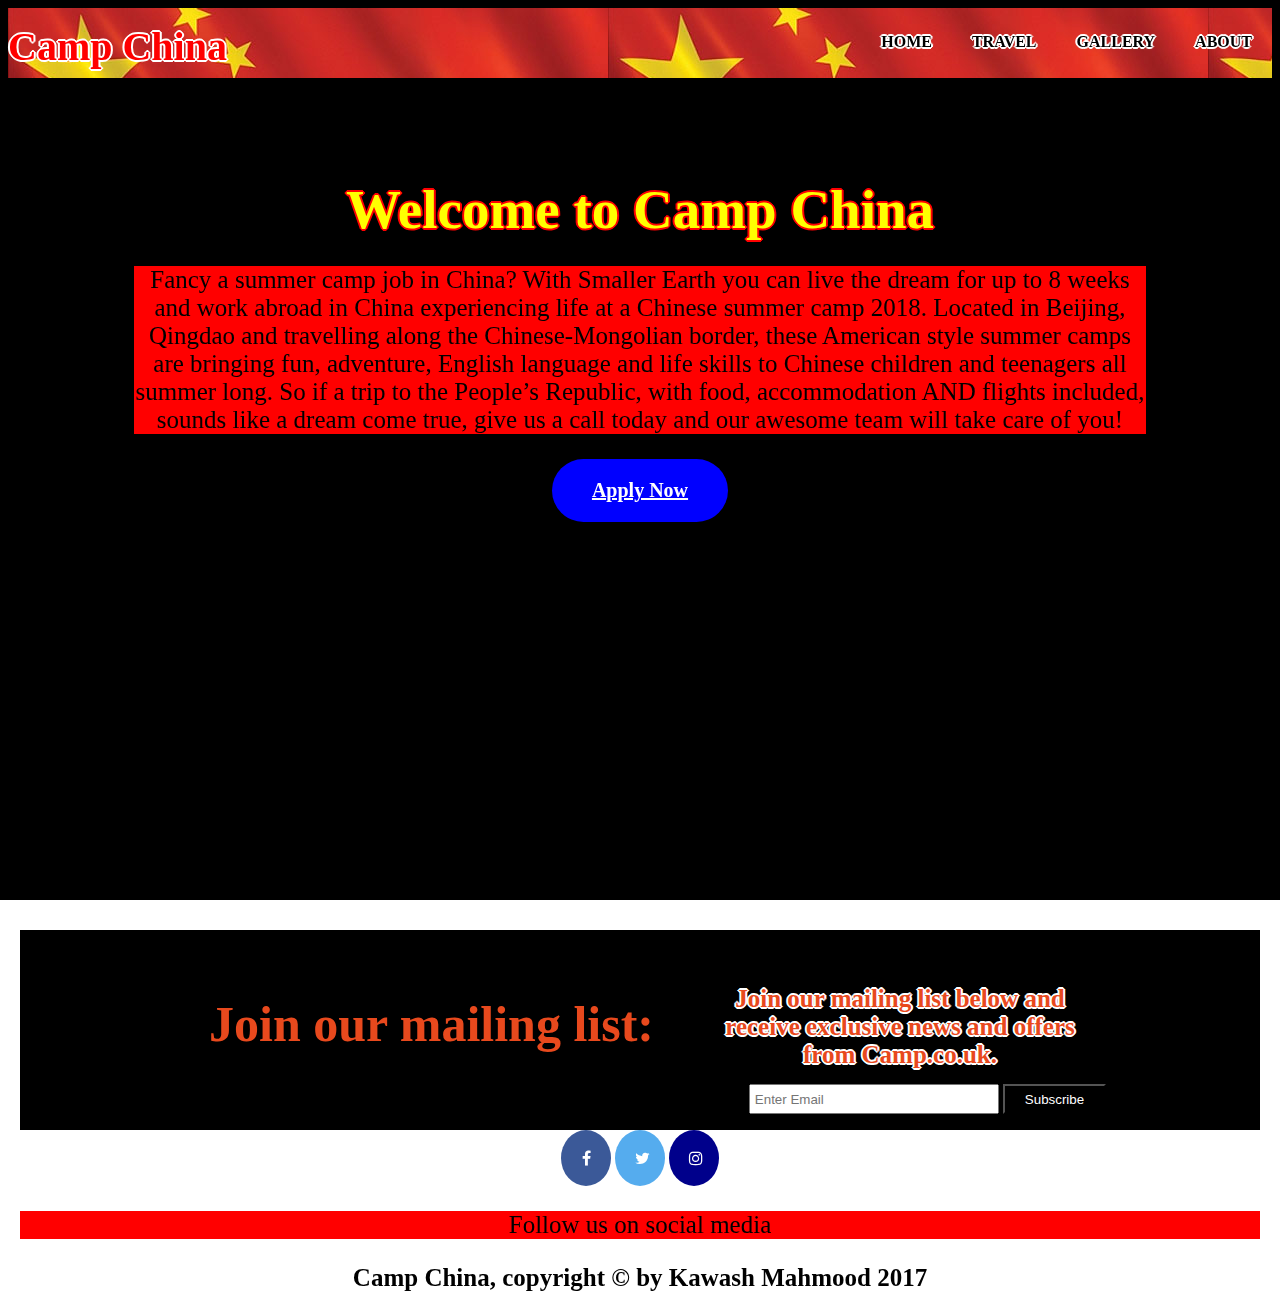
<file: index.html>
<html>
    <head>
      <meta charset="utf-8">
      <meta name="viewport" content="width-device-width">

      <title>Camp China Official Website</title>
      <link rel="stylesheet" href="../css/style.css">
    </head>
    <body>
      <div class="video-background">
    <div class="video-foreground">
      <iframe src="https://www.youtube.com/embed/A5rCHbpRz0E?rel=0&autoplay=1" frameborder="0" allowfullscreen></iframe>
    </div>
  </div>
      <header>
        <class="container">
          <div id="title">
            <h1>Camp China</h1>
          </div>
          <nav>
            <ul>
              <li><a href="index.html">Home</a></li>
              <li><a href="travel.html">Travel</a></li>
              <li><a href="gallery.html">Gallery</a></li>
              <li><a href="about.html">About</a></li>
            </ul>
          </nav>
        </div>
      </header>

       <section id="showcase">
         <div class="container">
           <h1>Welcome to Camp China</h1>
           <p>Fancy a summer camp job in China? With Smaller Earth you can live the dream for up to 8 weeks and work abroad in China experiencing life at a Chinese summer camp 2018.

Located in Beijing, Qingdao and travelling along the Chinese-Mongolian border, these American style summer camps are bringing fun, adventure, English language and life skills to Chinese children and teenagers all summer long.

So if a trip to the People’s Republic, with food, accommodation AND flights included, sounds like a dream come true, give us a call today and our awesome team will take care of you!</p>

<div class="button-wrapper">
  <a class="button cta-button" href="applynow.html">Apply Now</a>
</div>
      <footer>
        <section id="newsletter">
          <div class="container">
            <h2>Join our mailing list:</h2>
            <h3>Join our mailing list below and receive exclusive news and offers from Camp.co.uk.</h3>
            <form>
              <input type="email" placeholder="Enter Email">
              <button type="submit" class="button_1">Subscribe</button>
            </form>
          </div>
        </section>
        <!-- Add icon library -->
<link rel="stylesheet" href="https://cdnjs.cloudflare.com/ajax/libs/font-awesome/4.7.0/css/font-awesome.min.css">

<!-- Add font awesome icons -->
<a href="https://www.facebook.com" class="fa fa-facebook"></a>
<a href="https://www.twitter.com" class="fa fa-twitter"></a>
<a href="https://www.instagram.com" class="fa fa-instagram"></a>
<p>Follow us on social media</p>
      <p1>Camp China, copyright &copy; by Kawash Mahmood 2017</p1>
    </footer>
    </body>
</html>
</file>
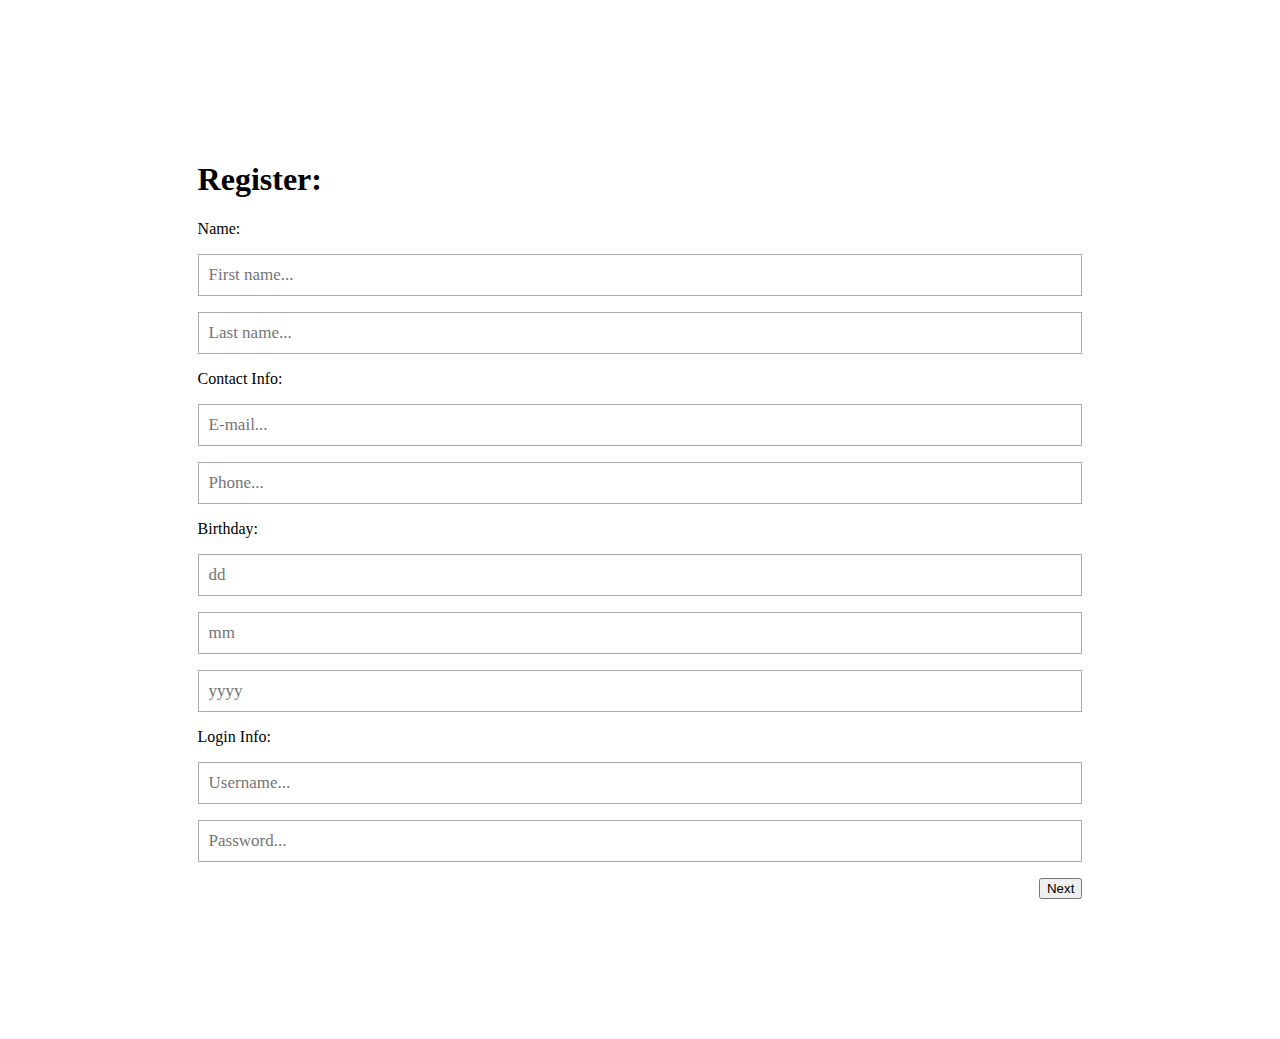
<file: applynow.html>
<html>
<link rel="stylesheet" href="../css/applynow.css">
<body>
  <form id="regForm" action="">

<h1>Register:</h1>

<!-- One "tab" for each step in the form: -->
<div class="tab">Name:
  <p><input placeholder="First name..." oninput="this.className = ''"></p>
  <p><input placeholder="Last name..." oninput="this.className = ''"></p>
</div>

<div class="tab">Contact Info:
  <p><input placeholder="E-mail..." oninput="this.className = ''"></p>
  <p><input placeholder="Phone..." oninput="this.className = ''"></p>
</div>

<div class="tab">Birthday:
  <p><input placeholder="dd" oninput="this.className = ''"></p>
  <p><input placeholder="mm" oninput="this.className = ''"></p>
  <p><input placeholder="yyyy" oninput="this.className = ''"></p>
</div>

<div class="tab">Login Info:
  <p><input placeholder="Username..." oninput="this.className = ''"></p>
  <p><input placeholder="Password..." oninput="this.className = ''"></p>
</div>

<div style="overflow:auto;">
  <div style="float:right;">
    <button type="button" id="prevBtn" onclick="nextPrev(-1)">Previous</button>
    <button type="button" id="nextBtn" onclick="nextPrev(1)">Next</button>
  </div>
</div>

</form>
<script src="applynow.js"></script>
</body>
</html>
</file>
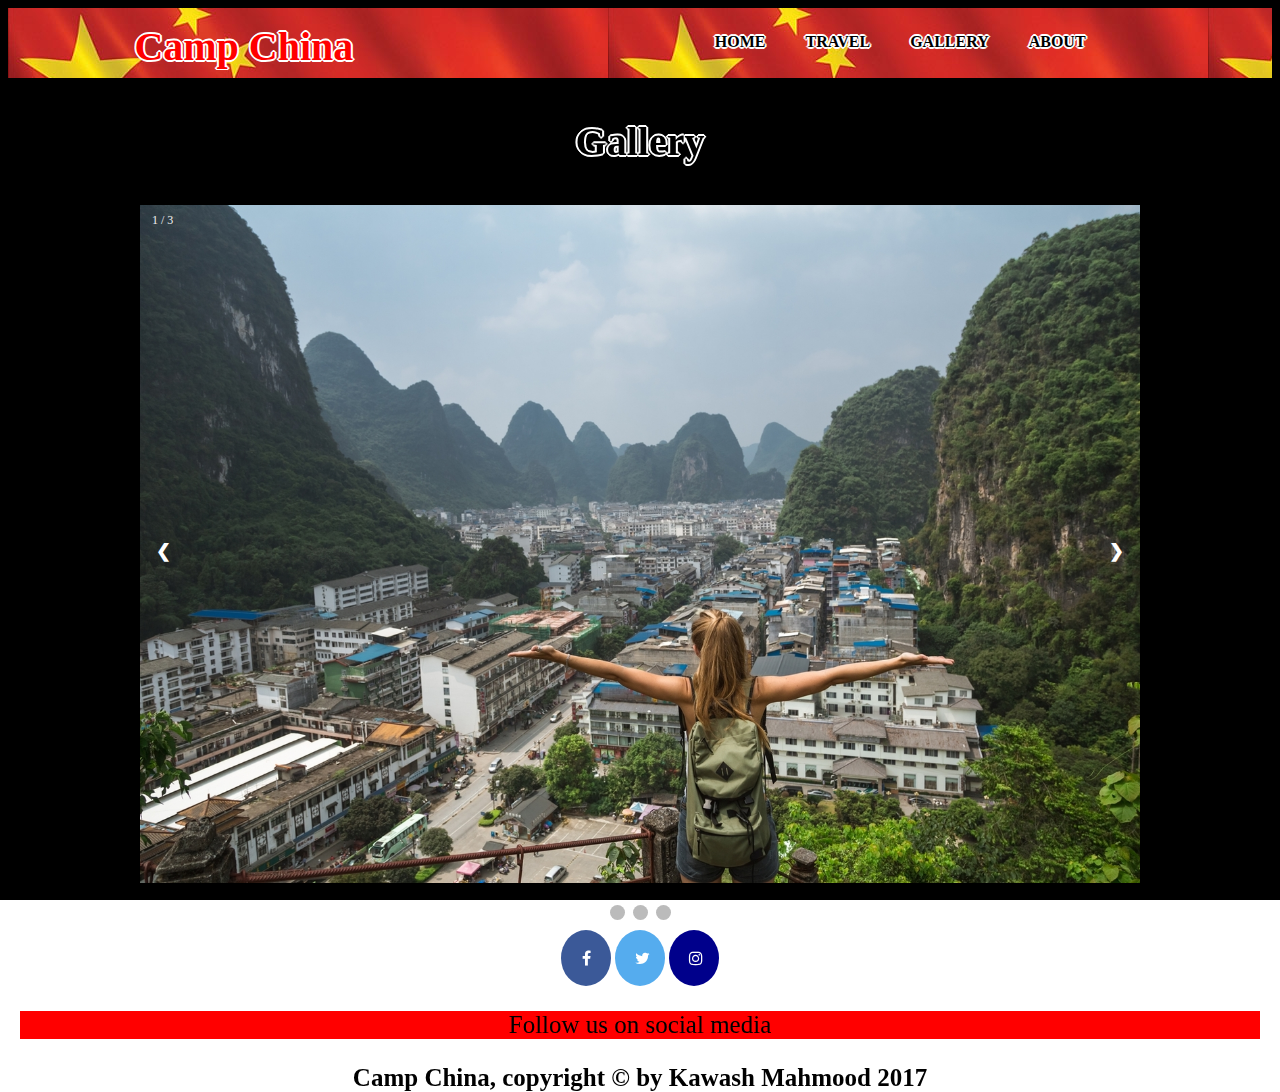
<file: gallery.html>
<!doctype html>
<html>

       <head>
         <title>Camp China Official Website</title>
         <link rel="stylesheet" href="../css/style.css">
       </head>

    <body>
      <div class="video-background">
    <div class="video-foreground">
      <iframe width="560" height="315" src="https://www.youtube.com/embed/A5rCHbpRz0E?rel=0&autoplay=1" frameborder="0" allowfullscreen></iframe>
    </div>
  </div>
    <header>
      <div>
        <div class="container">
          <div id="title">
      <h1>Camp China</h1>
    </div>
      <nav>
      <ul>
        <li><a href="index.html">Home</a><li>
        <li><a href="travel.html">Travel</a></li>
        <li><a href="gallery.html">Gallery</a></li>
        <li><a href="about.html">About</a></li>
      </ul>
    </nav>
  </div>
</header>
<section>
      <h3>Gallery</h3>

      <!-- Slideshow container -->
<div class="slideshow-container">

  <!-- Full-width images with number and caption text -->
  <div class="mySlides fade">
    <div class="numbertext">1 / 3</div>
    <img src="../img/img1.jpg" style="width:100%">
    <div class="text"></div>
  </div>

  <div class="mySlides fade">
    <div class="numbertext">2 / 3</div>
    <img src="../img/img2.jpg" style="width:100%">
    <div class="text"></div>
  </div>

  <div class="mySlides fade">
    <div class="numbertext">3 / 3</div>
    <img src="../img/img3.jpg" style="width:100%">
    <div class="text"></div>
  </div>

  <!-- Next and previous buttons -->
  <a class="prev" onclick="plusSlides(-1)">&#10094;</a>
  <a class="next" onclick="plusSlides(1)">&#10095;</a>
</div>
<br>

<!-- The dots/circles -->
<div style="text-align:center">
  <span class="dot" onclick="currentSlide(1)"></span>
  <span class="dot" onclick="currentSlide(2)"></span>
  <span class="dot" onclick="currentSlide(3)"></span>
</div>
</section>

    <script>
var slideIndex = 1;
showSlides(slideIndex);

function plusSlides(n) {
  showSlides(slideIndex += n);
}

function currentSlide(n) {
  showSlides(slideIndex = n);
}

function showSlides(n) {
  var i;
  var slides = document.getElementsByClassName("mySlides");
  var dots = document.getElementsByClassName("dot");
  if (n > slides.length) {slideIndex = 1}
  if (n < 1) {slideIndex = slides.length}
  for (i = 0; i < slides.length; i++) {
      slides[i].style.display = "none";
  }
  for (i = 0; i < dots.length; i++) {
      dots[i].className = dots[i].className.replace(" active", "");
  }
  slides[slideIndex-1].style.display = "block";
  dots[slideIndex-1].className += " active";
}

var slideIndex = 0;
showSlides();

function showSlides() {
    var i;
    var slides = document.getElementsByClassName("mySlides");
    for (i = 0; i < slides.length; i++) {
        slides[i].style.display = "none";
    }
    slideIndex++;
    if (slideIndex > slides.length) {slideIndex = 1}
    slides[slideIndex-1].style.display = "block";
    setTimeout(showSlides, 5000); // Change image every 2 seconds
}
</script>

    <footer>
      <!-- Add icon library -->
<link rel="stylesheet" href="https://cdnjs.cloudflare.com/ajax/libs/font-awesome/4.7.0/css/font-awesome.min.css">

<!-- Add font awesome icons -->
<a href="https://www.facebook.com" class="fa fa-facebook"></a>
<a href="https://www.twitter.com" class="fa fa-twitter"></a>
<a href="https://www.instagram.com" class="fa fa-instagram"></a>
<p>Follow us on social media</p>
      <p1>Camp China, copyright &copy; by Kawash Mahmood 2017</p1>
    </footer>
    </body>
</html>
</file>
<file: css/style.css>
+body {
  font: 15px/1.5 Arial, Helvetica, sans-serif;
  padding: 0;
  margin: 0;
  background-color: #f4f4f4;
}

/* Global */
.container {
 width: 80%;
 margin: auto;
 overflow: hidden;
}

ul {
  margin: 0;
  padding: 0;
}

.button_1{
  height: 30px;
  background: #e8491d
  border: 0;
  padding-left: 20px;
  padding-right: 20px;
  color: #ffffff;
}
/* header **/
header{
 background-image: url("../img/head.jpg");
 color: #ffffff;
 padding-top: 15px;
 min-height: 70px;
 border-bottom: #e8491d 0px solid;
 top: 0;
 left: 0;
 right: 0;
}

header a{
 color: #ffffff;
 text-decoration: none;
 text-transform: uppercase;
 font-size: 16px;
}

header li{
 float: left;
 display: inline;
 padding: 0 20px 0 20px;
}

header li a{
  color: #000000;
  font-weight: bold;
}

header h1{
  color: red;
  text-align: left;
  font-size: 40px;
  text-shadow: 2px 0 0 #fff, -2px 0 0 #fff, 0 2px 0 #fff, 0 -2px 0 #fff, 1px 1px #fff, -1px -1px 0 #fff, 1px -1px 0 #fff, -1px 1px 0 #fff;
}

header img {
  float: left;
  overflow: hidden;
}

header #title{
  float: left;
}

header #title h1{
  margin: 0;
}

header nav{
  float:right;
  margin-top: 10px;
  color: #000000;
  text-shadow: 2px 0 0 #fff, -2px 0 0 #fff, 0 2px 0 #fff, 0 -2px 0 #fff, 1px 1px #fff, -1px -1px 0 #fff, 1px -1px 0 #fff, -1px 1px 0 #fff;
}

header a:hover{
  color: #cccccc;
  font-weight: bold;
}

 /* Showcase */
 #showcase{
   min-height: 400px;
   background:url('../img/chinacamp.jpg') no-repeat 0 -400px;
   text-align: center;
   color: #red;
 }

 #showcase h1{
   margin-top: 100px;
   font-size: 55px;
   margin-bottom: 10px;
   color: #ffff00;
   text-shadow: 2px 0 0 red, -2px 0 0 red, 0 2px 0 red, 0 -2px 0 red, 1px 1px red, -1px -1px 0 red, 1px -1px 0 red, -1px 1px 0 red;
 }

 #showcase p{
   font-size: 25px;
   background-color: red;
 }

 #newsletter{
   padding: 0px;
   color: #e8491d;
   border: 10;
   background-color: black;
   height: 200px;
 }

 #newsletter h2{
   font-size: 50px;
   float: left;
   position: center;
   padding: 15px;
   margin: 50px;
 }

#newsletter h3{
  font-size: 25px;
  position: center;
  float: center;
  padding: 5px;
  margin: 50px;
}

 #newsletter form{
   float: center;
   margin-top: -40;
   height: 50px;
 }

 #newsletter input[type="email"]{
   padding: 4px;
   height: 30px;
   width: 250px;
 }

 #newsletter button{
   background-color: #000000;
 }

 .button-wrapper {
   display: block;
   text-align: center;
   font-size: 20px;
   font-weight: bold;
 }

 .button {
  border: none;
  border-radius: 3em;
  box-shadow: 2px 2px 2px rgba(0,0,0,0.2);
  display: inline-grid;
  font-size: 1em;
  padding: 1em 2em;
  width: auto;
}
.cta-button {
  background-color: Blue;
  color: #fff;
}

.cta-button:hover {
  background-color: red;
}

 footer{
   position: absolute;
   right: 0;
   left: 0;
   bottom: 0;
   top: 890px;
   padding: 20pX;
   margin-top: 20px;
   text-align: center;
 }
 footer p1 {
   font-size: 25px;
   font-weight: bold;
 }

 * { box-sizing: border-box; }
.video-background {
  background: #000;
  position: fixed;
  top: 0; right: 0; bottom: 0; left: 0;
  z-index: -99;
}
.video-foreground,
.video-background iframe {
  position: absolute;
  top: 0;
  left: 0;
  width: 100%;
  height: 100%;
  pointer-events: none;
}
#vidtop-content {
	top: 0;
	color: #fff;
}
.vid-info { position: absolute; top: 0; right: 0; width: 33%; background: rgba(0,0,0,0.3); color: #fff; padding: 1rem; font-family: Avenir, Helvetica, sans-serif; }
.vid-info h1 { font-size: 2rem; font-weight: 700; margin-top: 0; line-height: 1.2; }
.vid-info a { display: block; color: #fff; text-decoration: none; background: rgba(0,0,0,0.5); transition: .6s background; border-bottom: none; margin: 1rem auto; text-align: center; }
@media (min-aspect-ratio: 16/9) {
  .video-foreground { height: 300%; top: -100%; }
}
@media (max-aspect-ratio: 16/9) {
  .video-foreground { width: 300%; left: -100%; }
}
@media all and (max-width: 600px) {
.vid-info { width: 50%; padding: .5rem; }
.vid-info h1 { margin-bottom: .2rem; }
}
@media all and (max-width: 500px) {
.vid-info .acronym { display: none; }
}

/* Style all font awesome icons */
.fa {
    padding: 20px;
    font-size: 30px;
    width: 50px;
    text-align: center;
    text-decoration: none;
    border-radius: 50%;
}

/* Add a hover effect if you want */
.fa:hover {
    opacity: 0.7;
}

/* Set a specific color for each brand */

/* Facebook */
.fa-facebook {
    background: #3B5998;
    color: white;
}

/* Twitter */
.fa-twitter {
    background: #55ACEE;
    color: white;
}

.fa-instagram {
  background: darkblue;
  color: white;
}

* {box-sizing:border-box}

/* Slideshow container */
.slideshow-container {
  max-width: 1000px;
  position: relative;
  margin: auto;
}

/* Hide the images by default */
.mySlides {
    display: none;
}

/* Next & previous buttons */
.prev, .next {
  cursor: pointer;
  position: absolute;
  top: 50%;
  width: auto;
  margin-top: -22px;
  padding: 16px;
  color: white;
  font-weight: bold;
  font-size: 18px;
  transition: 0.6s ease;
  border-radius: 0 3px 3px 0;
}

/* Position the "next button" to the right */
.next {
  right: 0;
  border-radius: 3px 0 0 3px;
}

/* On hover, add a black background color with a little bit see-through */
.prev:hover, .next:hover {
  background-color: rgba(0,0,0,0.8);
}

/* Caption text */
.text {
  color: #f2f2f2;
  font-size: 15px;
  padding: 8px 12px;
  position: absolute;
  bottom: 8px;
  width: 100%;
  text-align: center;
}

/* Number text (1/3 etc) */
.numbertext {
  color: #f2f2f2;
  font-size: 12px;
  padding: 8px 12px;
  position: absolute;
  top: 0;
}

/* The dots/bullets/indicators */
.dot {
  cursor:pointer;
  height: 15px;
  width: 15px;
  margin: 0 2px;
  background-color: #bbb;
  border-radius: 50%;
  display: inline-block;
  transition: background-color 0.6s ease;
}

.active, .dot:hover {
  background-color: #717171;
}

/* Fading animation */
.fade {
  -webkit-animation-name: fade;
  -webkit-animation-duration: 1.5s;
  animation-name: fade;
  animation-duration: 1.5s;
}

@-webkit-keyframes fade {
  from {opacity: .4}
  to {opacity: 1}
}

@keyframes fade {
  from {opacity: .4}
  to {opacity: 1}
}

h3 {
  text-align: center;
  font-size: 40px;
  text-shadow: 2px 0 0 #fff, -2px 0 0 #fff, 0 2px 0 #fff, 0 -2px 0 #fff, 1px 1px #fff, -1px -1px 0 #fff, 1px -1px 0 #fff, -1px 1px 0 #fff;
}

p {
  font-size: 25px;
  background-color: red;
}

#showcase h4 {
  text-align: center;
  font-size: 40px;
  text-shadow: 2px 0 0 #fff, -2px 0 0 #fff, 0 2px 0 #fff, 0 -2px 0 #fff, 1px 1px #fff, -1px -1px 0 #fff, 1px -1px 0 #fff, -1px 1px 0 #fff;
}

#showcase h5 {
  text-align: center;
  font-size: 40px;
  text-shadow: 2px 0 0 #fff, -2px 0 0 #fff, 0 2px 0 #fff, 0 -2px 0 #fff, 1px 1px #fff, -1px -1px 0 #fff, 1px -1px 0 #fff, -1px 1px 0 #fff;
}
</file>
<file: css/applynow.css>
#regForm {
  background-color: #ffffff;
  margin: 100px auto;
  padding: 40px;
  width: 70%;
  min-width: 300px;
}

input {
  padding: 10px;
  width: 100%;
  font-size: 17px;
  font-family: Raleway;
  border: 1px solid #aaaaaa;
}

/* Mark input boxes that gets an error on validation: */
input.invalid {
  background-color: #ffdddd;
}

/* Make circles that indicate the steps of the form: */
.step {
  height: 15px;
  width: 15px;
  margin: 0 2px;
  background-color: #bbbbbb;
  border: none;
  border-radius: 50%;
  display: inline-block;
  opacity: 0.5;
}

/* Mark the active step: */
.step.active {
  opacity: 1;
}

/* Mark the steps that are finished and valid: */
.step.finish {
  background-color: #4CAF50;
}
</file>
